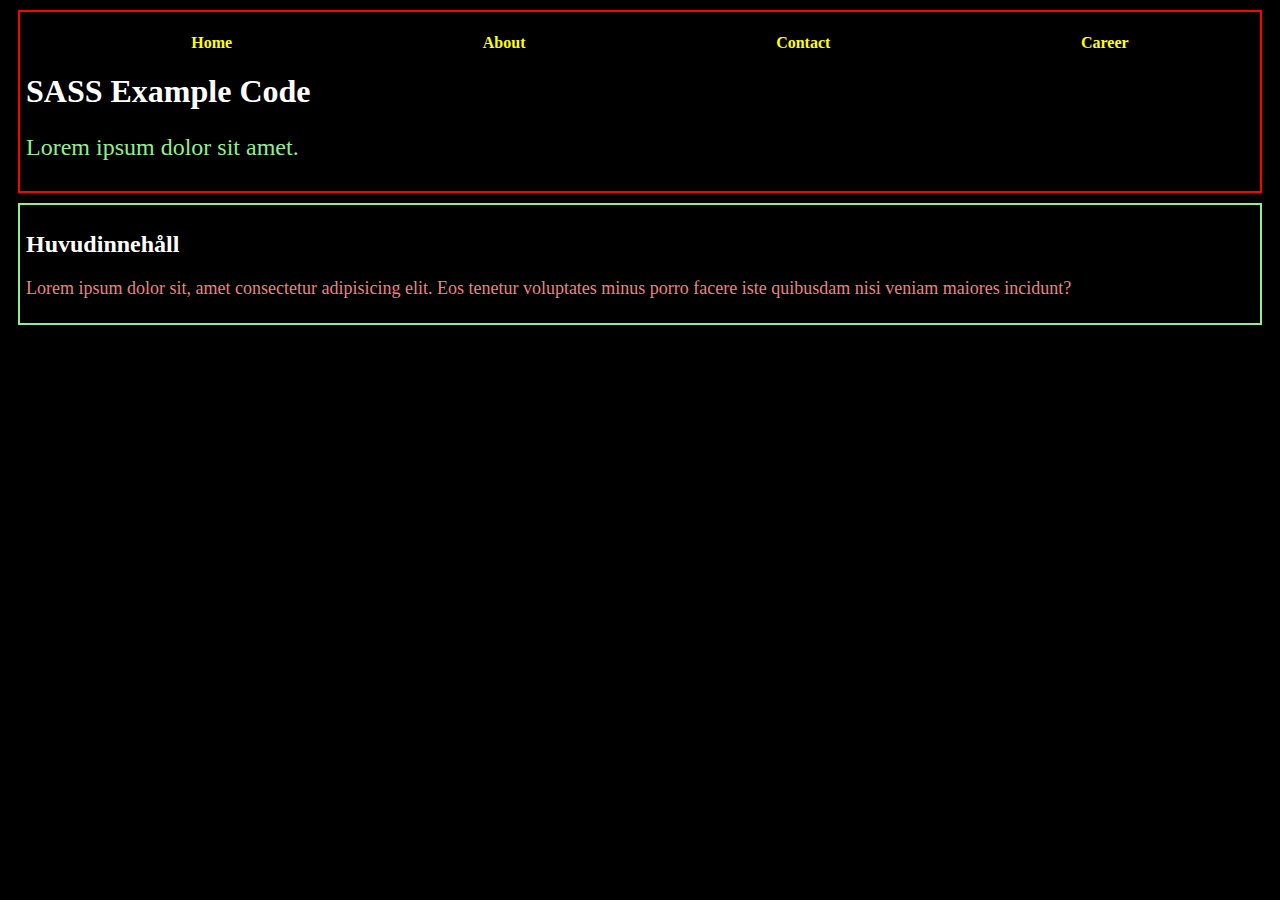
<file: index.html>
<!DOCTYPE html>
<html lang="en">

<head>
    <meta charset="UTF-8">
    <meta http-equiv="X-UA-Compatible" content="IE=edge">
    <meta name="viewport" content="width=device-width, initial-scale=1.0">
    <title>Document</title>
    <link rel="stylesheet" href="style/style.css">
</head>

<body>
    <header>
        <nav>
            <ul>
                <li>Home</li>
                <li>About</li>
                <li>Contact</li>
                <li>Career</li>
            </ul>
        </nav>
        <h1>SASS Example Code</h1>
        <p>Lorem ipsum dolor sit amet.</p>

    </header>
    <main>
        <h2>Huvudinnehåll</h2>
        <p>Lorem ipsum dolor sit, amet consectetur adipisicing elit. Eos tenetur voluptates minus porro facere iste
            quibusdam nisi veniam maiores incidunt?
        </p>
    </main>




</body>

</html>
</file>
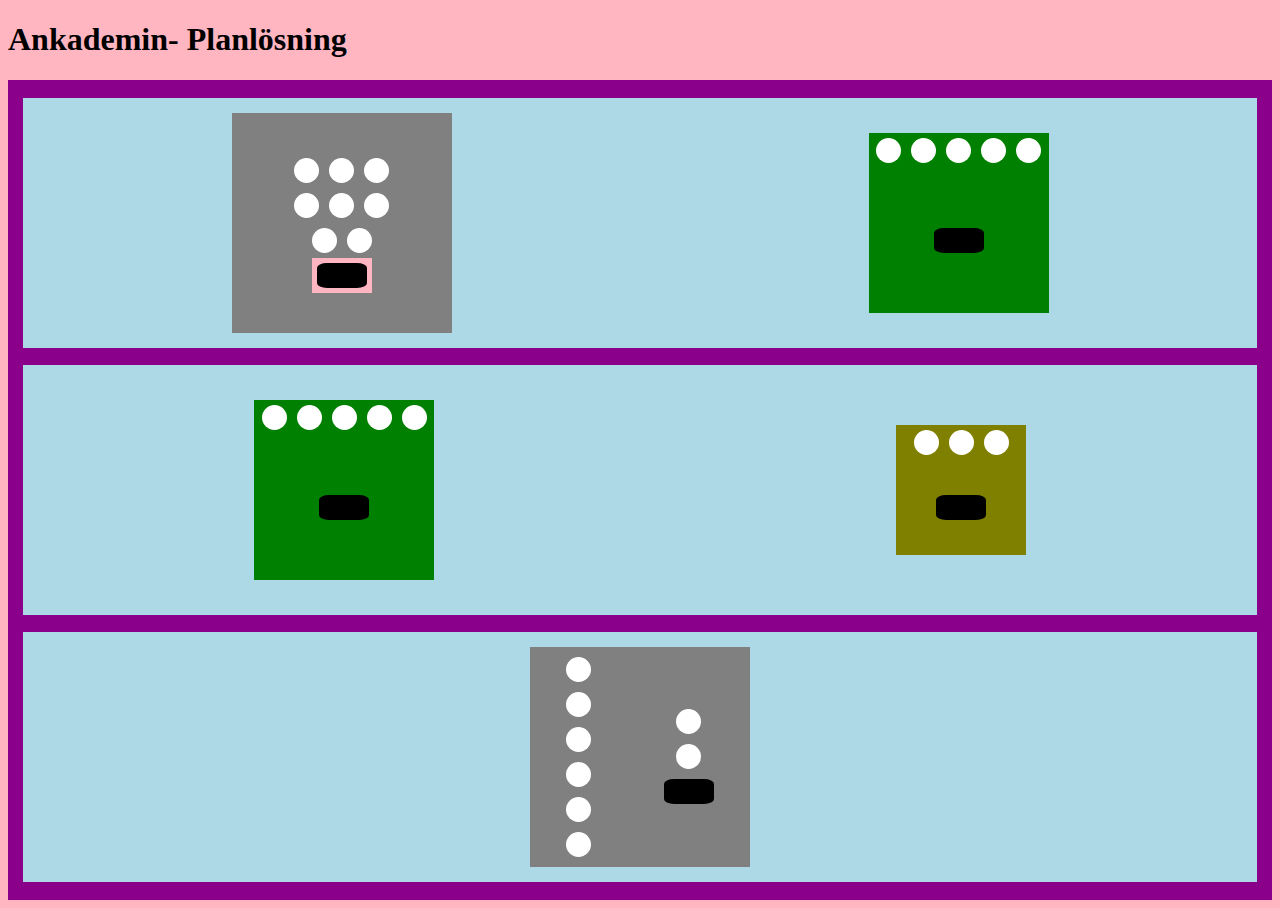
<file: Planlösning/index.html>
<!DOCTYPE html>
<html lang="en">

<head>
    <meta charset="UTF-8">
    <meta http-equiv="X-UA-Compatible" content="IE=edge">
    <meta name="viewport" content="width=device-width, initial-scale=1.0">
    <title>Document</title>
    <link rel="stylesheet" href="style.css">
</head>

<body>
    <h1>Ankademin- Planlösning</h1>
    <div class="building">
        <div class="hall">
            <div class="big">
                <div class="tablerow">
                    <div class="table"></div>
                    <div class="table"></div>
                    <div class="table"></div>
                </div>
                <div class="tablerow">
                    <div class="table"></div>
                    <div class="table"></div>
                    <div class="table"></div>
                </div>
                <div class="tablerow">
                    <div class="table"></div>
                    <div class="table"></div>
                </div>
                <div class="teacher">
                    <div class="teacherTable"></div>
                </div>


            </div>
            <div class="medium">
                <div class="table"></div>
                <div class="table"></div>
                <div class="table"></div>
                <div class="table"></div>
                <div class="table"></div>
                <div class="teacherTable"></div>
            </div>
        </div>

        <div class="hall">
            <div class="medium">
                <div class="table"></div>
                <div class="table"></div>
                <div class="table"></div>
                <div class="table"></div>
                <div class="table"></div>
                <div class="teacherTable"></div>
            </div>
            <div class="small">
                <div class="table"></div>
                <div class="table"></div>
                <div class="table"></div>
                <div class="teacherTable"></div>
            </div>
        </div>

        <div class="hall">
            <div class="big">
                <div class="table"></div>
                <div class="table"></div>
                <div class="table"></div>
                <div class="table"></div>
                <div class="table"></div>
                <div class="table"></div>
                <div class="table"></div>
                <div class="table"></div>
                <div class="teacherTable"></div>

            </div>
        </div>
    </div>


</body>

</html>
</file>
<file: style/style.css>
* {
  background: black;
}

h1,
h2 {
  color: white;
}

main {
  border: 2px solid #90ee90;
  padding: 6px;
  margin: 10px;
}
main:hover {
  background: darkcyan;
}
main:hover * {
  background: darkcyan;
}
main p {
  font-size: 18px;
  color: lightcoral;
}

nav ul {
  color: yellow;
  list-style-type: none;
  font-weight: bold;
  display: flex;
  flex-direction: row;
  justify-content: space-around;
  align-items: flex-start;
}
@media (max-width: 600px) {
  nav ul {
    flex-direction: column;
    align-items: center;
  }
}

header {
  border: 2px solid red;
  padding: 6px;
  margin: 10px;
}
header p {
  font-size: 24px;
  color: #90ee90;
}
header:hover {
  background: darkgray;
}
header:hover * {
  background: darkgray;
}/*# sourceMappingURL=style.css.map */
</file>
<file: Planlösning/style.css>
* {
  background-color: lightpink;
}

.building {
  display: flex;
  flex-direction: column;
  height: 800px;
  background: darkmagenta;
  padding: 10px;
  justify-content: space-around;
}

.hall {
  height: 250px;
  background: lightblue;
  margin: 5px;
  display: flex;
  flex-direction: row;
  justify-content: space-around;
  align-items: center;
}

.tablerow {
  display: flex;
  flex-wrap: wrap;
  justify-content: center;
  align-items: center;
  background: none;
}

.big {
  height: 220px;
  width: 220px;
  background: gray;
  margin: 0 5px;
  display: flex;
  flex-wrap: wrap;
  justify-content: center;
  align-items: center;
  flex-direction: column;
}
.big:hover {
  background-color: lightseagreen;
}

.medium {
  height: 180px;
  width: 180px;
  background: green;
  margin: 0 5px;
  display: flex;
  flex-wrap: wrap;
  justify-content: center;
  align-items: flex-start;
}
.medium:hover {
  background-color: lightgreen;
}

.small {
  height: 130px;
  width: 130px;
  background: olive;
  margin: 0 5px;
  display: flex;
  flex-wrap: wrap;
  justify-content: center;
  align-items: flex-start;
}
.small:hover {
  background-color: lightcoral;
}

.table {
  width: 25px;
  height: 25px;
  background: white;
  border-radius: 50%;
  margin: 5px;
}

.teacherTable {
  width: 50px;
  height: 25px;
  background: black;
  border-radius: 20%;
  margin: 5px;
  justify-content: center;
  align-items: center;
}/*# sourceMappingURL=style.css.map */
</file>
